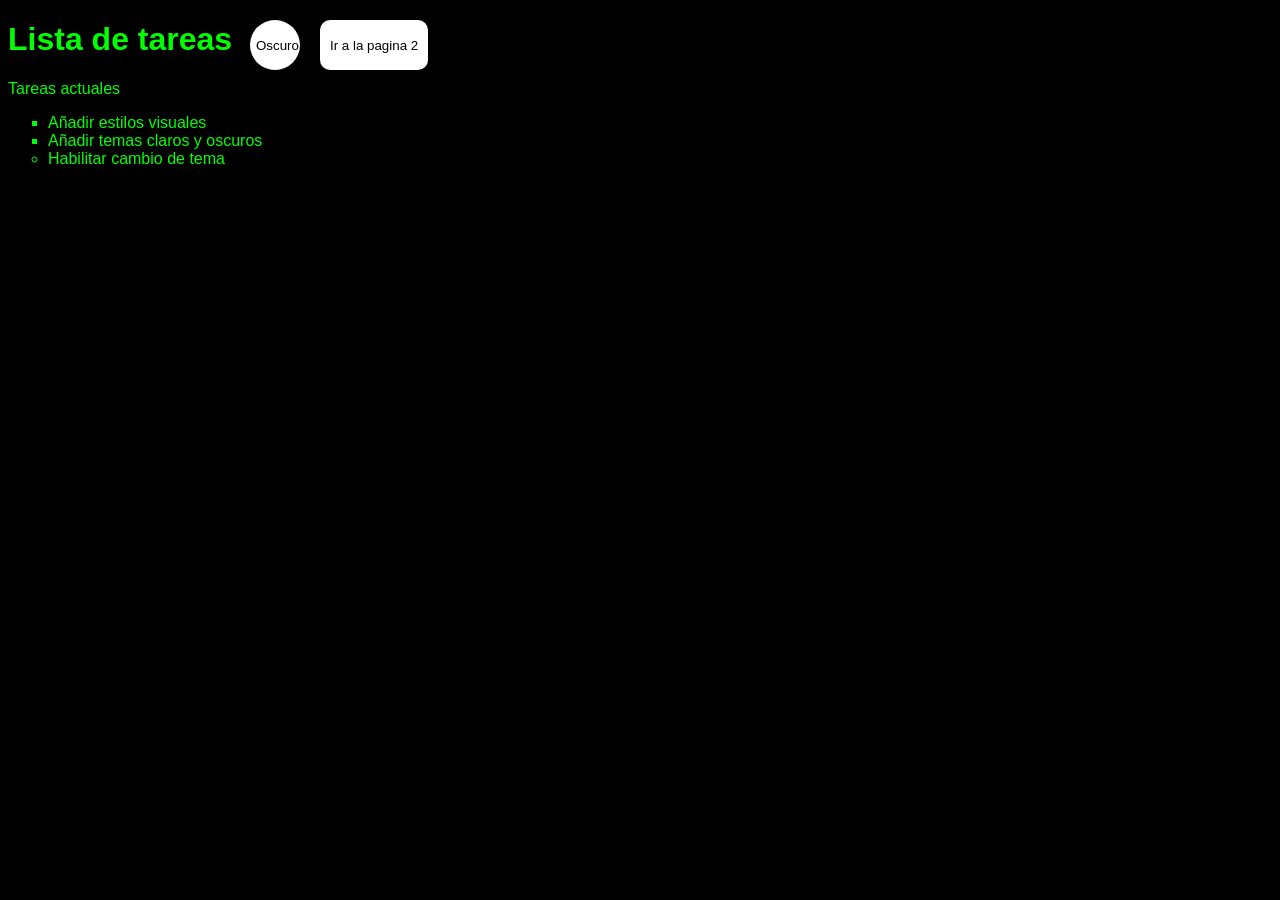
<file: index.html>
<!DOCTYPE html>
<html lang="en">
<head>
    <meta charset="UTF-8">
    <meta name="viewport" content="width=device-width, initial-scale=1.0">
    <title>Sitio web simple</title>
    <link rel="stylesheet" href="main.css">
</head>
<body class="dark-theme">
    <h1>Lista de tareas</h1>
    <p id="msg">Tareas actuales</p>
    <ul>
        <li class="list">Añadir estilos visuales</li>
        <li class="list">Añadir temas claros y oscuros</li>
        <li>Habilitar cambio de tema</li>
    </ul>
    <div>
        <button class="btn">Oscuro</button>
        <a href="pagina2.html"><button class="btn btn-navegacion">Ir a la pagina 2</button></a>
    </div>
    <script src="app.js"></script>
    <noscript>You need to enable JavaScript to view the full site.</noscript>
</body>
</html>
</file>
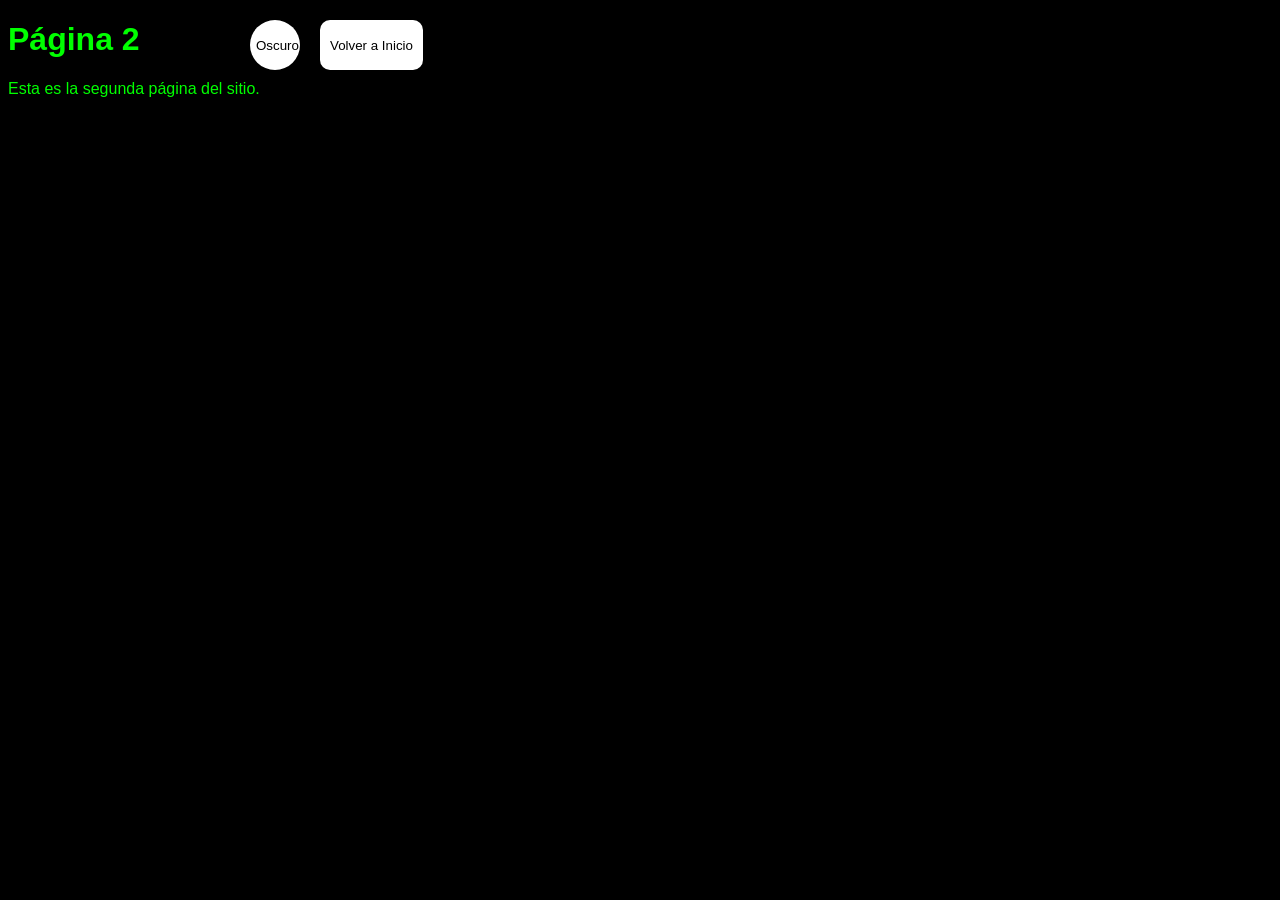
<file: pagina2.html>
<!DOCTYPE html>
<html lang="en">
<head>
    <meta charset="UTF-8">
    <meta name="viewport" content="width=device-width, initial-scale=1.0">
    <title>Página 2</title>
    <link rel="stylesheet" href="main.css">
</head>
<body class="dark-theme">
    <h1>Página 2</h1>
    <p>Esta es la segunda página del sitio.</p>
    <div>
        <button class="btn">Oscuro</button> 
        <a href="index.html"><button class="btn btn-navegacion">Volver a Inicio</button></a>
    </div>
    <script src="app.js"></script>
</body>
</html>
</file>
<file: main.css>
:root {
    --green: #00FF00;
    --white: #FFFFFF;
    --black: #000000;
}

body {
    background: var(--bg);
    color: var(--fontColor);
    font-family: helvetica;
}

li {
    list-style: circle;
}

.list {
    list-style: square;
}

.light-theme {
  --bg: var(--green);
  --fontColor: var(--black);
  --btnBg: var(--black);
  --btnFontColor: var(--white);
}

.dark-theme {
  --bg: var(--black);
  --fontColor: var(--green);
  --btnBg: var(--white);
  --btnFontColor: var(--black);
}

.btn {
  position: absolute;
  top: 20px;
  left: 250px;
  height: 50px;
  width: 50px;
  border-radius: 50%;
  border: none;
  color: var(--btnFontColor);
  background-color: var(--btnBg);
}

.btn-navegacion {
  left: 320px;
  width: auto;
  padding: 0 10px;
  border-radius: 10px;
  cursor: pointer;
}
</file>
